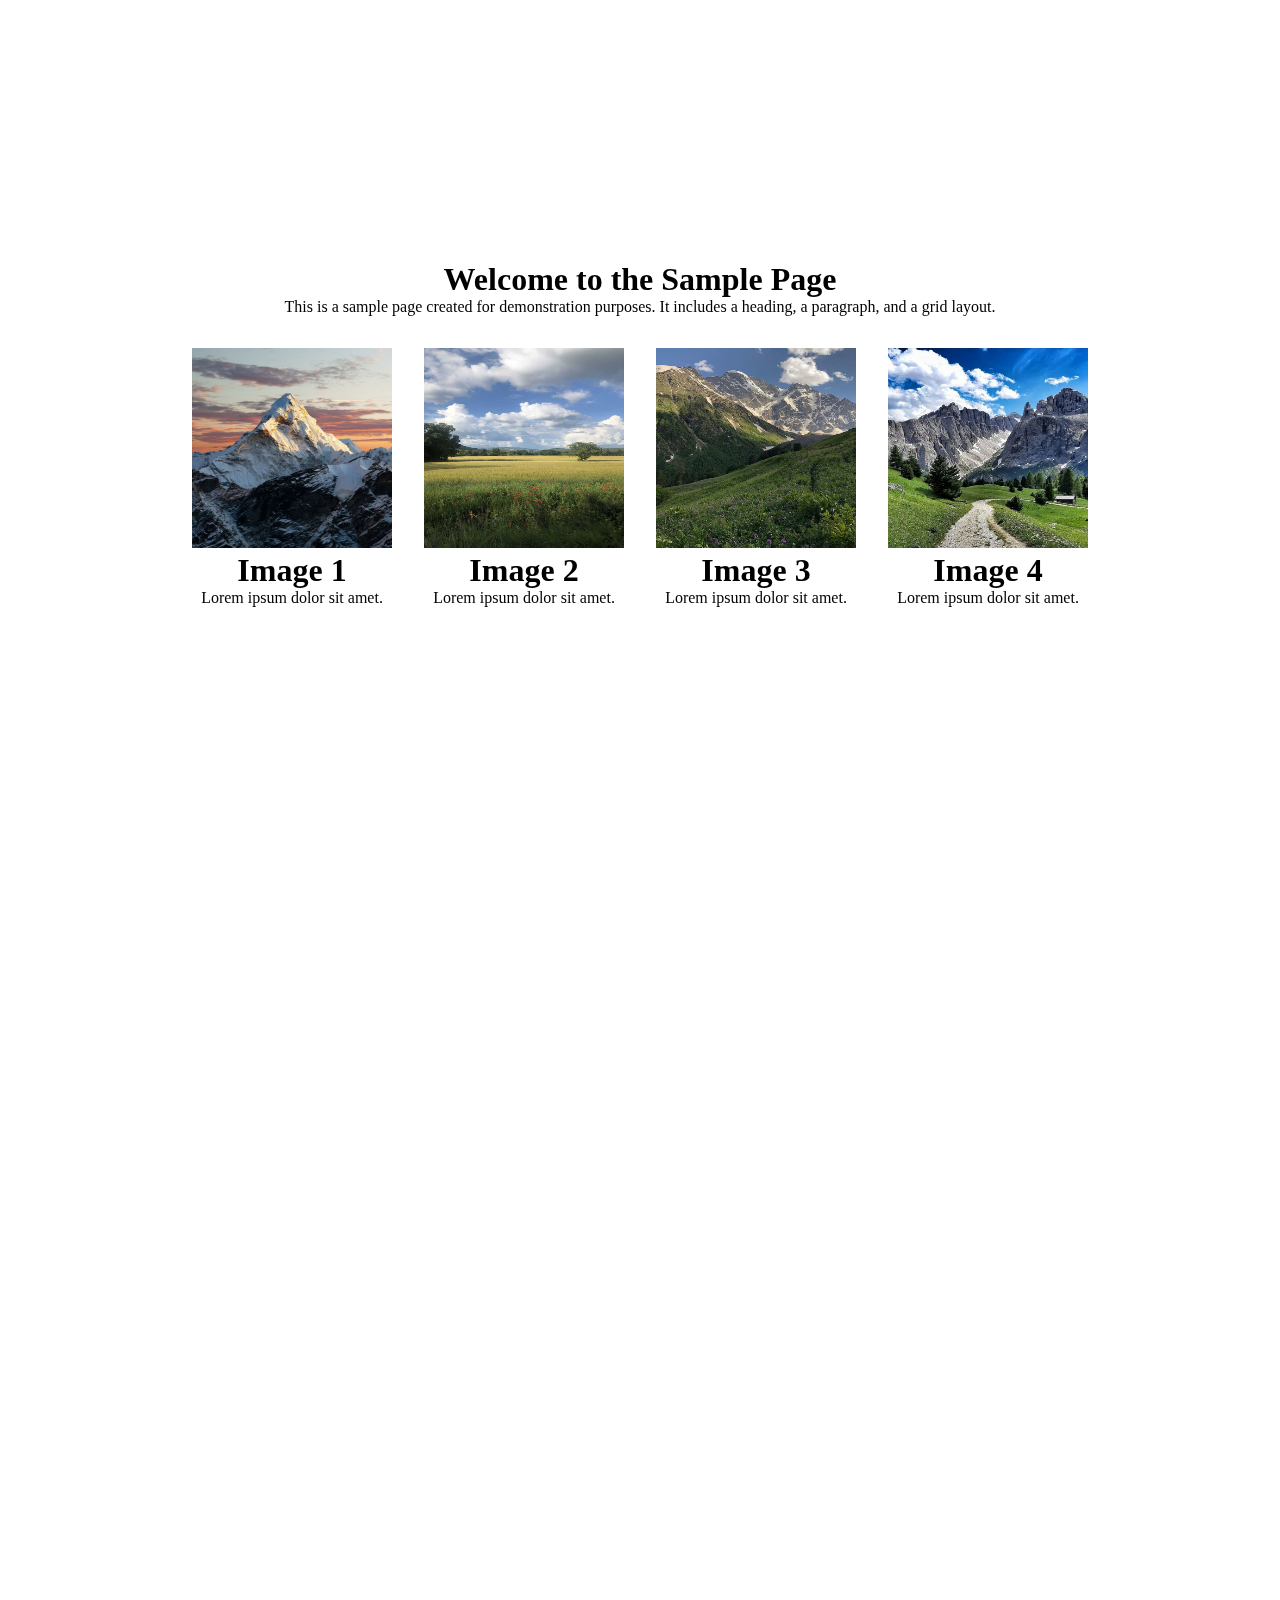
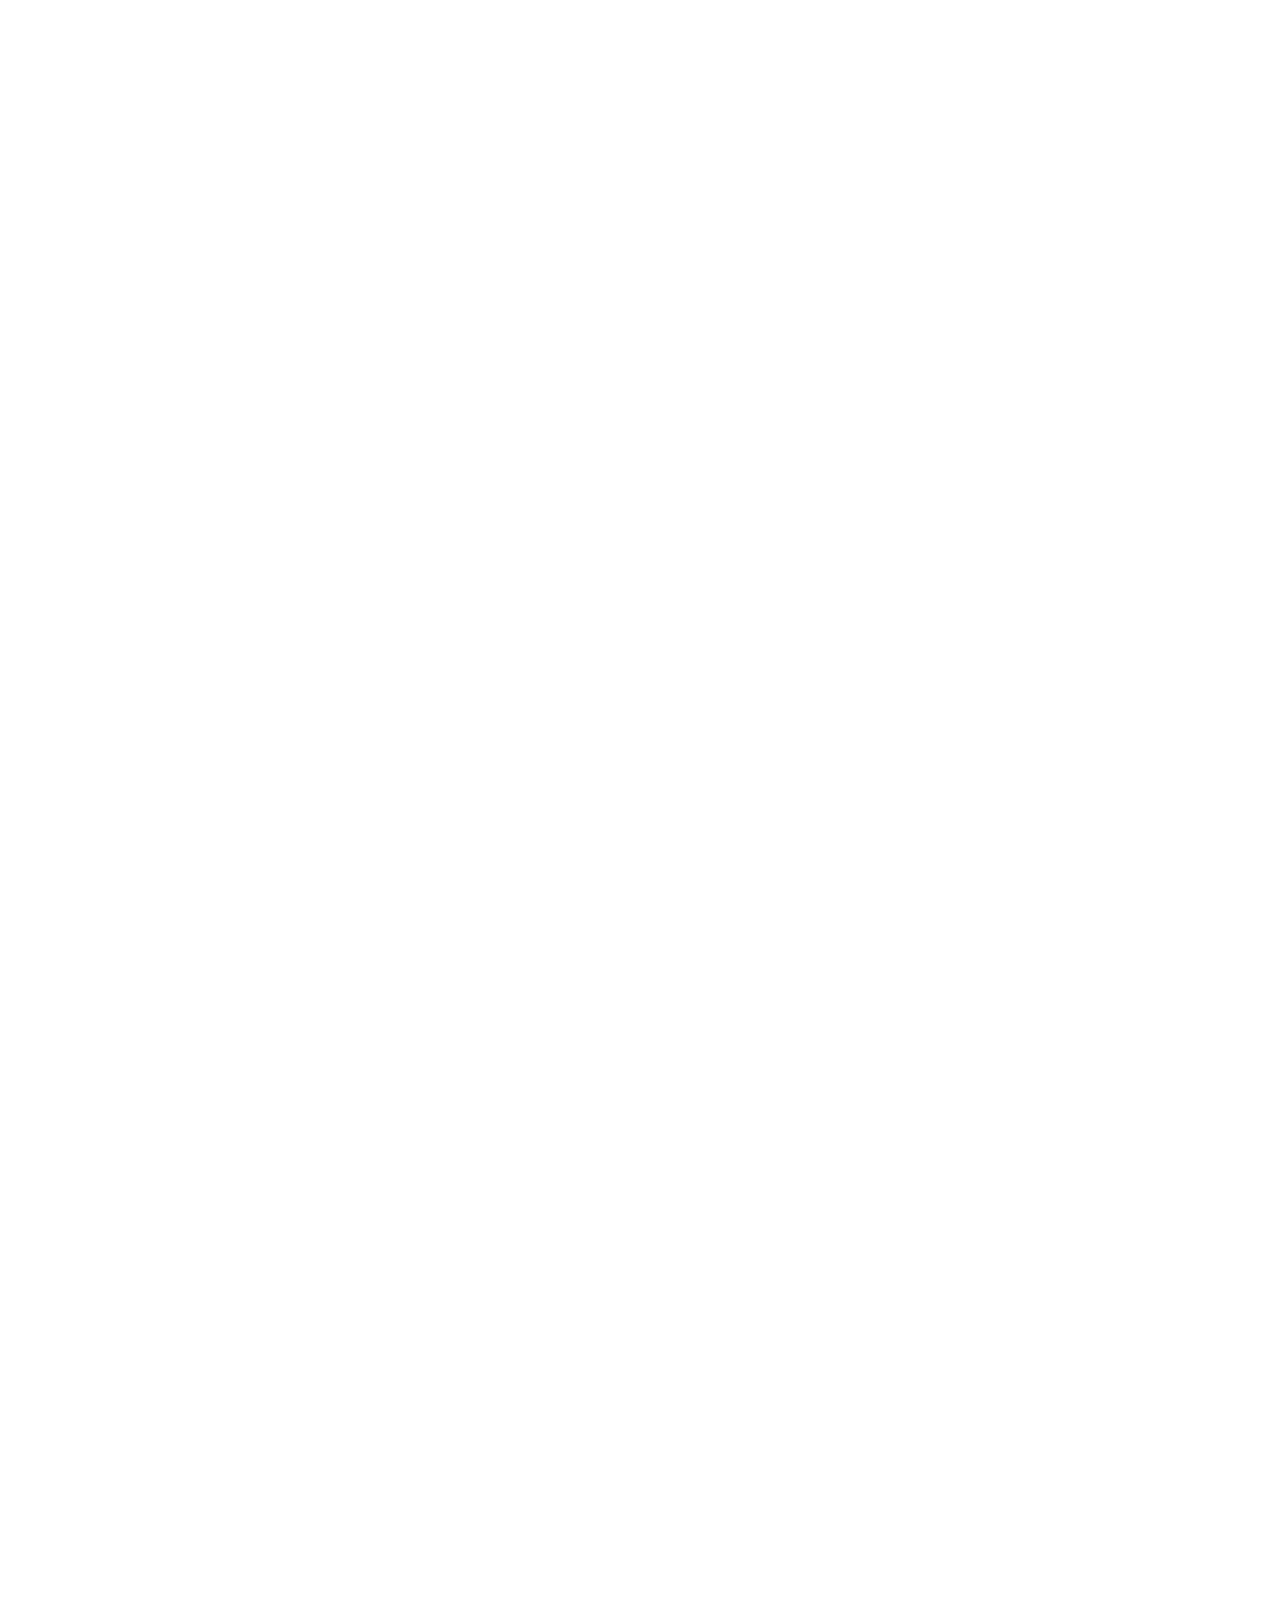
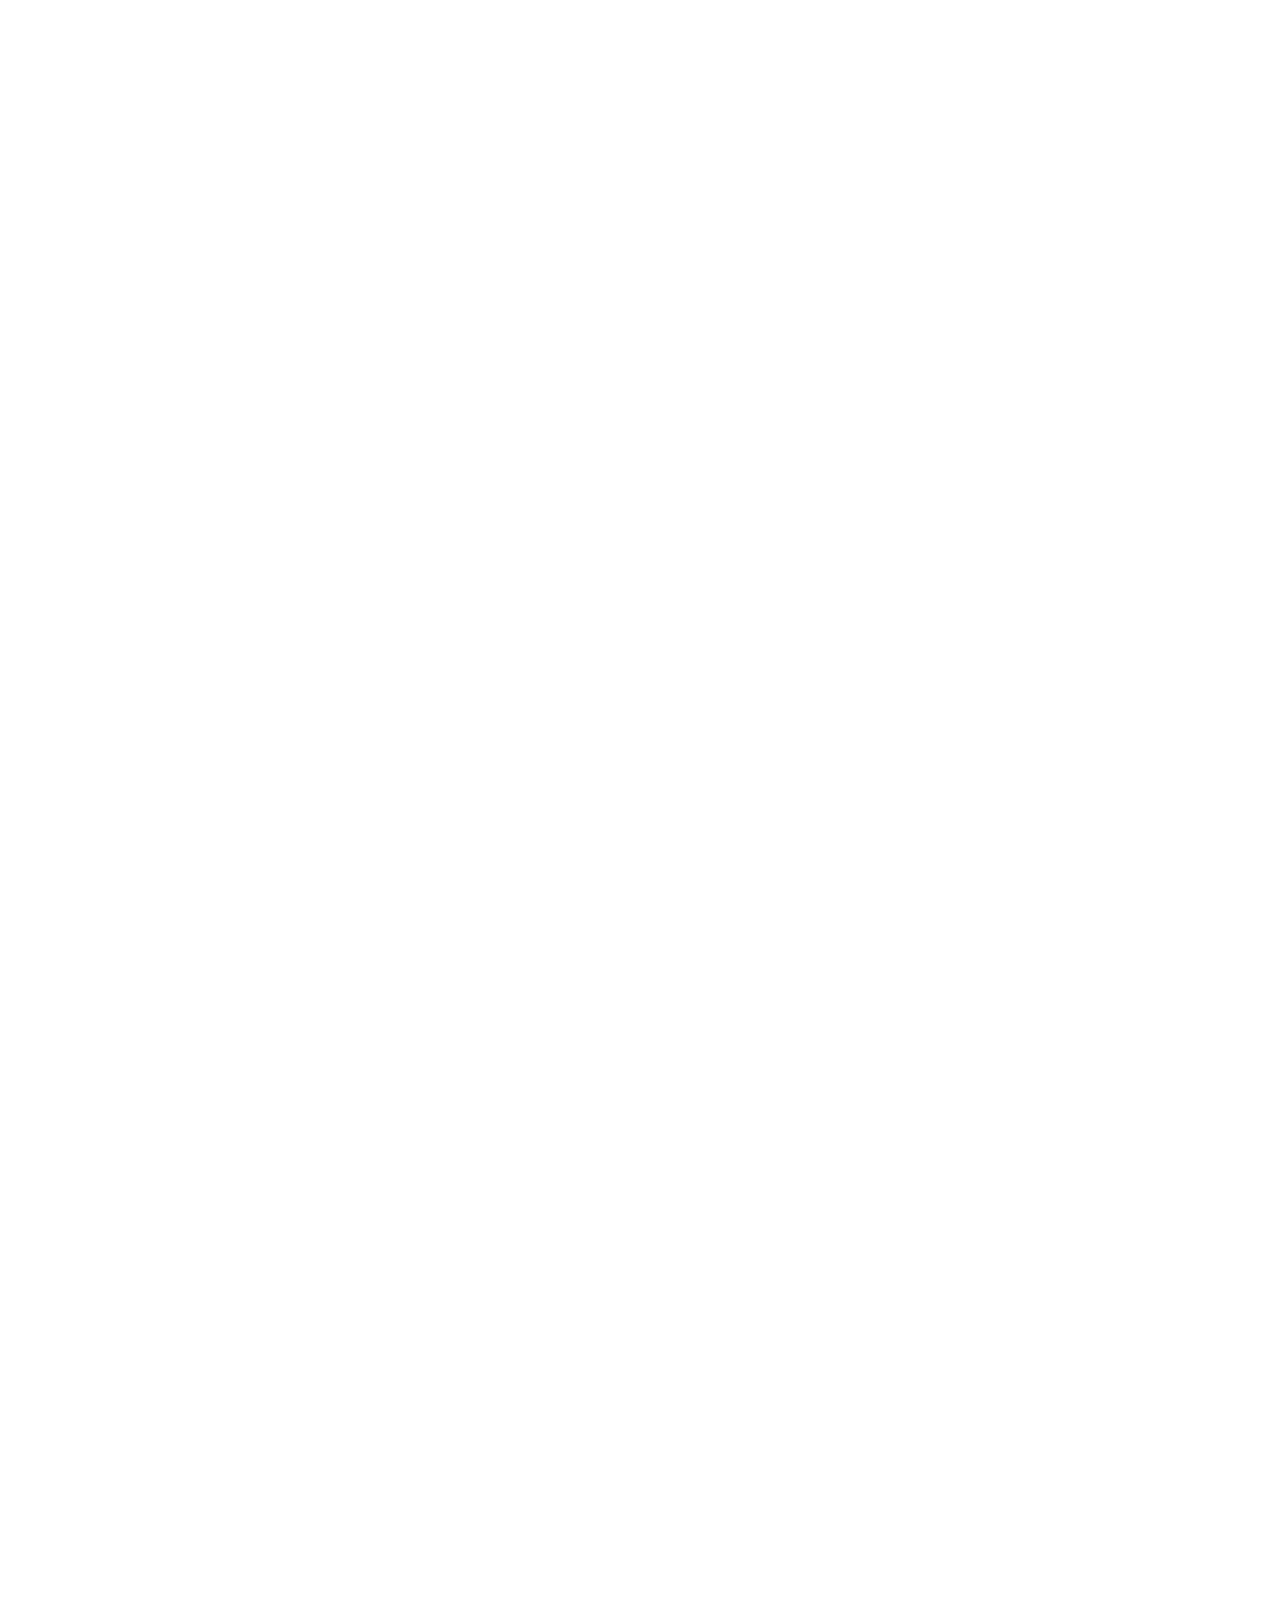
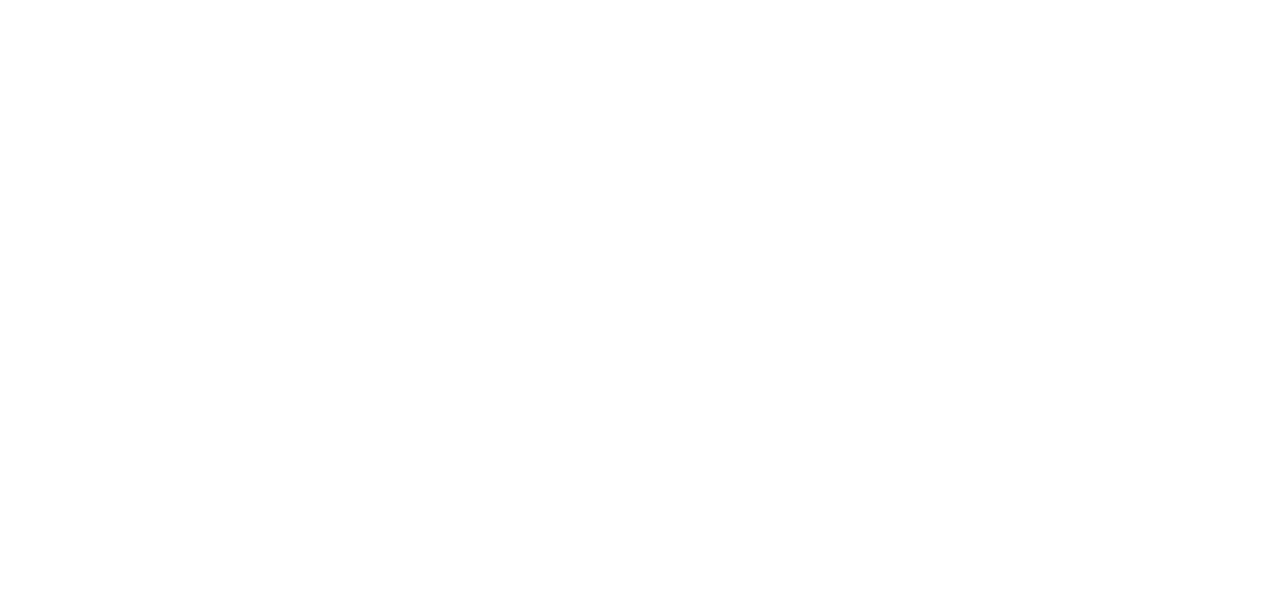
<file: Slide animation/index.html>
<!DOCTYPE html>
    <html lang="en">
    <head>
        <meta charset="UTF-8">
        <meta name="viewport" content="width=device-width, initial-scale=1.0">
        <title>Document</title>
        <link rel="stylesheet" href="style.css">
    </head>
    <body>
        
        <section>
            <h1 class="hidden">Welcome to the Sample Page</h1>
            <p class="hidden">This is a sample page created for demonstration purposes. It includes a heading, a paragraph, and a grid layout.</p>
            <div class="logos">
                <div class="logo hidden">
                    <img src="1.jpeg" alt="Sample Image 1">
                    <h1>Image 1</h1>
                    <p>Lorem ipsum dolor sit amet.</p>
                </div>
                <div class="logo hidden">
                    <img src="2.jpeg" alt="Sample Image 2">
                    <h1>Image 2</h1>
                    <p>Lorem ipsum dolor sit amet.</p>
                </div>
                <div class="logo hidden">
                    <img src="3.jpeg" alt="Sample Image 3">
                    <h1>Image 3</h1>
                    <p>Lorem ipsum dolor sit amet.</p>
                </div>
                <div class="logo hidden">
                    <img src="4.jpeg" alt="Sample Image 4">
                    <h1>Image 4</h1>
                    <p>Lorem ipsum dolor sit amet.</p>
                </div>
            </div>
        </section>
        
        <section>
            <h1 class="hidden">Welcome to the Sample Page</h1>
            <p class="hidden">This is a sample page created for demonstration purposes. It includes a heading, a paragraph, and a grid layout.</p>
            <div class="logos">
                <div class="logo hidden">
                    <img src="1.jpeg" alt="Sample Image 1">
                    <h1>Image 1</h1>
                    <p>Lorem ipsum dolor sit amet.</p>
                </div>
                <div class="logo hidden">
                    <img src="2.jpeg" alt="Sample Image 2">
                    <h1>Image 2</h1>
                    <p>Lorem ipsum dolor sit amet.</p>
                </div>
                <div class="logo hidden">
                    <img src="3.jpeg" alt="Sample Image 3">
                    <h1>Image 3</h1>
                    <p>Lorem ipsum dolor sit amet.</p>
                </div>
                <div class="logo hidden">
                    <img src="4.jpeg" alt="Sample Image 4">
                    <h1>Image 4</h1>
                    <p>Lorem ipsum dolor sit amet.</p>
                </div>
            </div>
        </section>


        <section>
            <h1 class="hidden">Welcome to the Sample Page</h1>
            <p class="hidden">This is a sample page created for demonstration purposes. It includes a heading, a paragraph, and a grid layout.</p>
            <div class="logos">
                <div class="logo hidden">
                    <img src="1.jpeg" alt="Sample Image 1">
                    <h1>Image 1</h1>
                    <p>Lorem ipsum dolor sit amet.</p>
                </div>
                <div class="logo hidden">
                    <img src="2.jpeg" alt="Sample Image 2">
                    <h1>Image 2</h1>
                    <p>Lorem ipsum dolor sit amet.</p>
                </div>
                <div class="logo hidden">
                    <img src="3.jpeg" alt="Sample Image 3">
                    <h1>Image 3</h1>
                    <p>Lorem ipsum dolor sit amet.</p>
                </div>
                <div class="logo hidden">
                    <img src="4.jpeg" alt="Sample Image 4">
                    <h1>Image 4</h1>
                    <p>Lorem ipsum dolor sit amet.</p>
                </div>
            </div>
        </section>

        <section>
            <h1 class="hidden">Welcome to the Sample Page</h1>
            <p class="hidden">This is a sample page created for demonstration purposes. It includes a heading, a paragraph, and a grid layout.</p>
            <div class="logos">
                <div class="logo hidden">
                    <img src="1.jpeg" alt="Sample Image 1">
                    <h1>Image 1</h1>
                    <p>Lorem ipsum dolor sit amet.</p>
                </div>
                <div class="logo hidden">
                    <img src="2.jpeg" alt="Sample Image 2">
                    <h1>Image 2</h1>
                    <p>Lorem ipsum dolor sit amet.</p>
                </div>
                <div class="logo hidden">
                    <img src="3.jpeg" alt="Sample Image 3">
                    <h1>Image 3</h1>
                    <p>Lorem ipsum dolor sit amet.</p>
                </div>
                <div class="logo hidden">
                    <img src="4.jpeg" alt="Sample Image 4">
                    <h1>Image 4</h1>
                    <p>Lorem ipsum dolor sit amet.</p>
                </div>
            </div>
        </section>

        <section>
            <h1 class="hidden">Welcome to the Sample Page</h1>
            <p class="hidden">This is a sample page created for demonstration purposes. It includes a heading, a paragraph, and a grid layout.</p>
            <div class="logos">
                <div class="logo hidden">
                    <img src="1.jpeg" alt="Sample Image 1">
                    <h1>Image 1</h1>
                    <p>Lorem ipsum dolor sit amet.</p>
                </div>
                <div class="logo hidden">
                    <img src="2.jpeg" alt="Sample Image 2">
                    <h1>Image 2</h1>
                    <p>Lorem ipsum dolor sit amet.</p>
                </div>
                <div class="logo hidden">
                    <img src="3.jpeg" alt="Sample Image 3">
                    <h1>Image 3</h1>
                    <p>Lorem ipsum dolor sit amet.</p>
                </div>
                <div class="logo hidden">
                    <img src="4.jpeg" alt="Sample Image 4">
                    <h1>Image 4</h1>
                    <p>Lorem ipsum dolor sit amet.</p>
                </div>
            </div>
        </section>

        <section>
            <h1 class="hidden">Welcome to the Sample Page</h1>
            <p class="hidden">This is a sample page created for demonstration purposes. It includes a heading, a paragraph, and a grid layout.</p>
            <div class="logos">
                <div class="logo hidden">
                    <img src="1.jpeg" alt="Sample Image 1">
                    <h1>Image 1</h1>
                    <p>Lorem ipsum dolor sit amet.</p>
                </div>
                <div class="logo hidden">
                    <img src="2.jpeg" alt="Sample Image 2">
                    <h1>Image 2</h1>
                    <p>Lorem ipsum dolor sit amet.</p>
                </div>
                <div class="logo hidden">
                    <img src="3.jpeg" alt="Sample Image 3">
                    <h1>Image 3</h1>
                    <p>Lorem ipsum dolor sit amet.</p>
                </div>
                <div class="logo hidden">
                    <img src="4.jpeg" alt="Sample Image 4">
                    <h1>Image 4</h1>
                    <p>Lorem ipsum dolor sit amet.</p>
                </div>
            </div>
        </section>
        <script>
            const observer = new IntersectionObserver((entries) => {
                entries.forEach((entry) => {
                    console.log(entry)
                    if(entry.isIntersecting){
                        entry.target.classList.add('show');

                    }else{
                        entry.target.classList.remove('show');
                    }
                });
            });

            const hiddenElements = document.querySelectorAll('.hidden');
            hiddenElements.forEach((el) => observer.observe(el));
        </script>
    </body>
    </html>
</file>
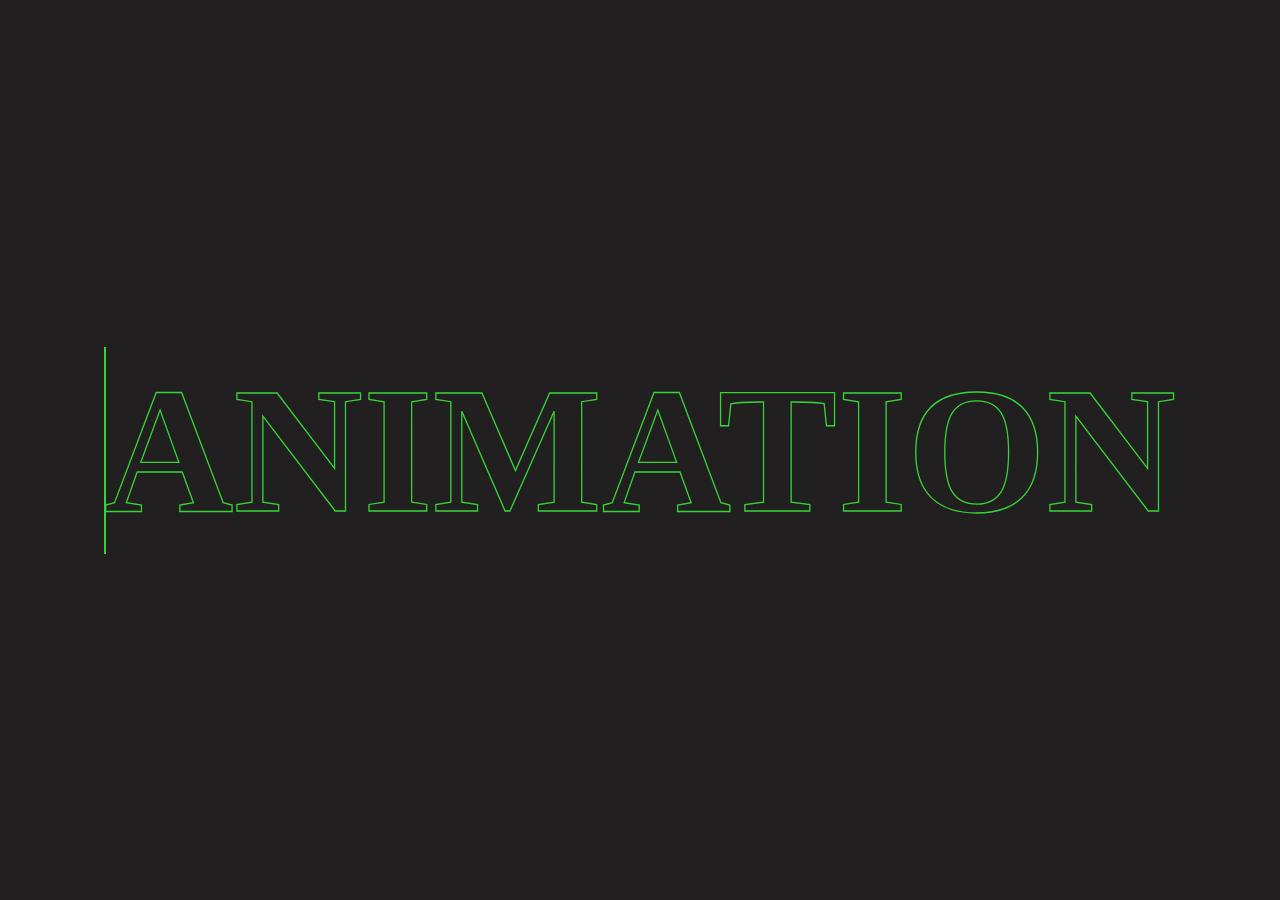
<file: Text Animation 2/index.html>
<!DOCTYPE html>
<html lang="en">
<head>
    <meta charset="UTF-8">
    <meta name="viewport" content="width=device-width, initial-scale=1.0">
    <title>Text Animation 2</title>
    <link rel="stylesheet" href="style.css">
</head>
<body>
    <h1 data-text="Animating...">Animation</h1>
</body>
</html>
</file>
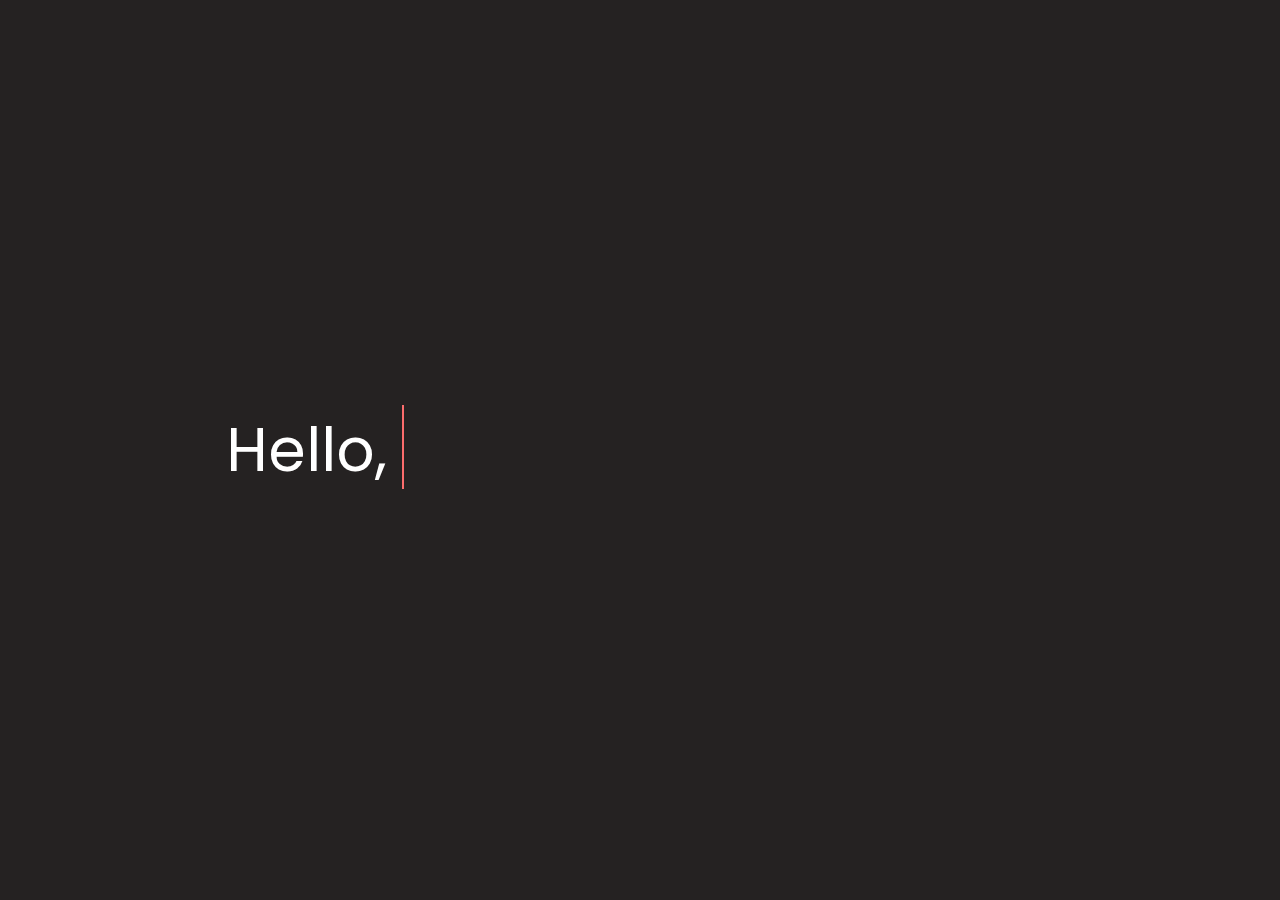
<file: Text Animation/index.html>
<!DOCTYPE html>
<html lang="en">
<head>
  <meta charset="UTF-8">
  <title>Text Animation</title>
  <link rel="stylesheet" href="style.css">
</head>
<body>
  <div class="wrapper">
    <div class="text">Hello,</div>
    <ul class="animated-text">
      <li><span>My name is Aniket.</span></li>
      <li><span>My name is Aayush.</span></li>
      <li><span>My name is Aarush.</span></li>
      <li><span>My name is Prince.</span></li>
      <li><span>My name is Ratnakar.</span></li>

    </ul>
  </div>
</body>
</html>
</file>
<file: Slide animation/style.css>
*{
    margin: 0;
    padding: 0;
    box-sizing: border-box;
    font-family: 'Times New Roman', Times, serif;
}

section{
    display: grid;
    place-items: center;
    align-content: center;
    text-align: center;
    min-height: 100vh;
    max-width: 100vw;

}


.hidden{
    opacity: 0;
    filter: blur(5px);
    transform: translateX(-100%);
    transition: all 400ms;
}
.show{
    opacity: 1;
    filter: blur(0);
    transform: translateX(0);
}

.logos{
    display: flex;
    padding: 2rem;
    gap: 2rem;
}
.logo:nth-child(2){
    transition-delay: 200ms;
}

.logo:nth-child(3){
    transition-delay: 400ms;
}

.logo:nth-child(4){
    transition-delay: 600ms;
}

img{
    height: 200px;
    width: 200px;
}
</file>
<file: Text Animation 2/style.css>
*{
    margin: 0;
    padding: 0;
    font-family: 'Times New Roman', Times, serif;
    box-sizing: border-box;
}

body{
   min-height: 100vh;
    background-color: rgb(33, 31, 31);
    display: flex;
    justify-content: center;
    align-items: center;
}

h1{
    font-size: 14vw;
    -webkit-text-stroke: 0.1vw rgb(54, 210, 54) ;
    color: rgb(33, 31, 31);
    text-transform: uppercase;
    position: relative;
    /* min-height: 100vh; */
    
    
}
h1::before{

    content: attr(data-text);
    position: absolute;
        top: 0;
        left: 0;
        width: 0;
        height: 100%;
    color: rgb(54, 210, 54);

    -webkit-text-stroke: 0.3vw rgb(54, 210, 54) ;
    border-right: 2px solid rgb(54, 210, 54);
    overflow: hidden;
    animation: animation 7s linear infinite;
}

@keyframes animation {
    0%,10%,100%{
        width: 0;
    }
    70%,90%{
        width: 100%;
    }
}
</file>
<file: Text Animation/style.css>
@import url('https://fonts.googleapis.com/css2?family=Poppins:wght@200;300;400;500;600;700&display=swap');

* {
  margin: 0;
  padding: 0;
  box-sizing: border-box;
  font-family: 'Poppins', sans-serif;
}

body {
  display: flex;
  align-items: center;
  justify-content: center;
  min-height: 100vh;
  background: rgb(37, 34, 34);
  /* Change the background color here */
}

.wrapper {
  display: flex;
}

.wrapper .text {
  color: #fff;
  font-size: 60px;
  font-weight: 400;
}

.wrapper .animated-text {
  margin-left: 15px;
  height: 90px;
  line-height: 90px;
  overflow: hidden;
}

.animated-text li {
  list-style: none;
  font-size: 60px;
  font-weight: 500;
  position: relative;
  top: 0;
  animation: slide 12s steps(4) infinite;
  /* Adjust animation duration and steps as needed */
}

.animated-text li span {
  position: relative;
  margin: 5px 0;
  line-height: 90px;
  background: linear-gradient(90deg, #12c2e9, #c471ed, #f64f59);
  -webkit-background-clip: text;
  -webkit-text-fill-color: transparent;
  color: transparent; 
}

.animated-text li span::after {
  content: "";
  position: absolute;
  left: 0;
  height: 100%;
  width: 100%;
  background: rgb(37, 34, 34);
  /* Change the background color here */
  border-left: 2px solid #FC6D6D;
  animation: typing 3s steps(10) infinite;
}

@keyframes typing {
  40%, 60% {
    left: calc(100% + 30px);
  }
  100% {
    left: 0;
  }
}

@keyframes slide {
  100% {
    top: -360px;
  }
}
</file>
